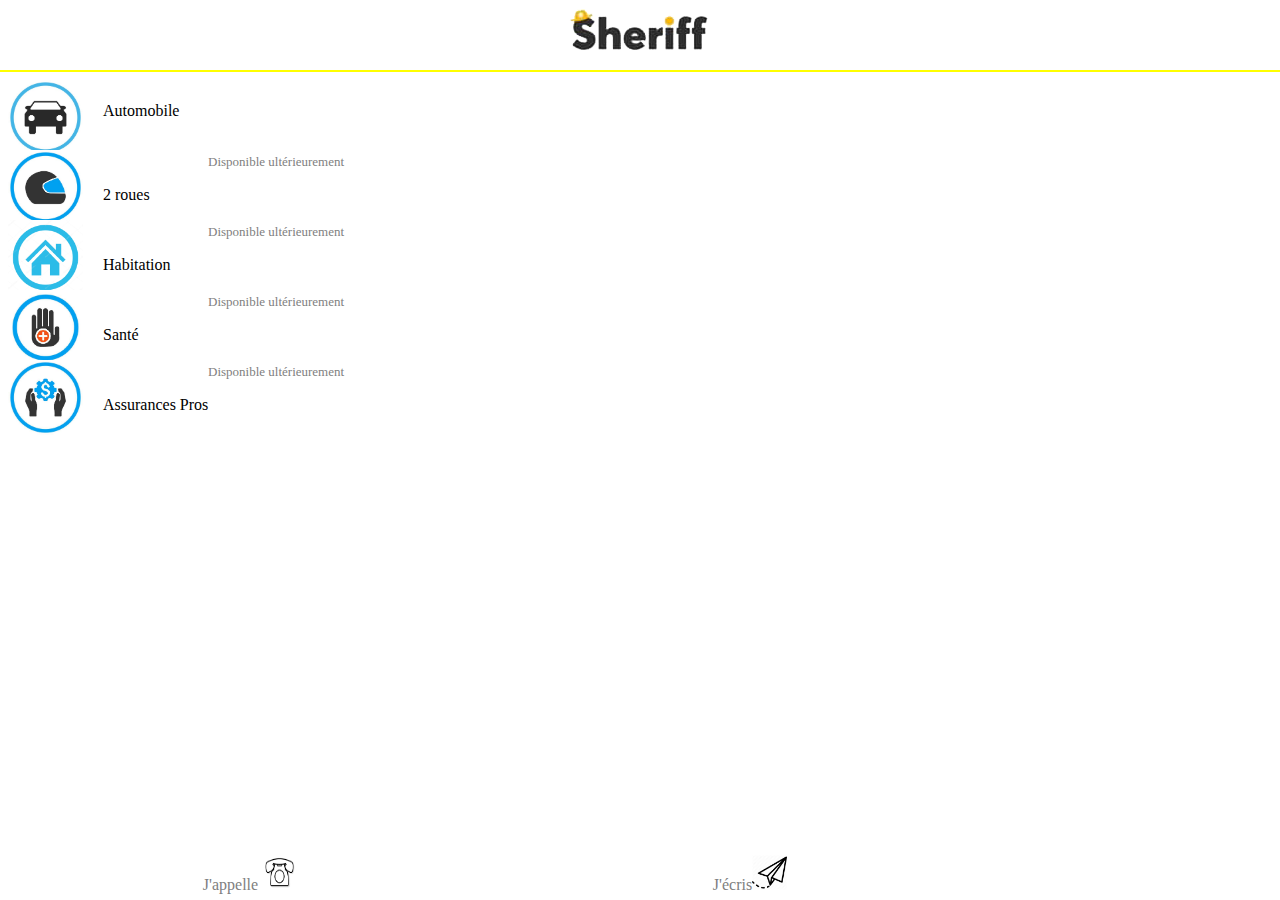
<file: index.html>
<!DOCTYPE html>
<html>

<head>
    <meta charset="utf-8" />
    <meta name="format-detection" content="telephone=no" />
    <meta name="viewport" content="user-scalable=no, initial-scale=1, maximum-scale=1, minimum-scale=1, width=device-width" />
    


    <link rel="stylesheet" type="text/css" href="index.css" />


    <title>Sheriff</title>
</head>

<body>

    <header class="Entete">
            <div class="image">
            <img src="images/test.png">
            </div>
    </header>
    
     <section>

        

    </section>
    
        <br>
        <br>
        <br>
        
        <a href="automobile.html">
            <div class="policeAuto"> Automobile </div> 
            <img class="logo" src="images/voitureBleue.jpg" width="75" height="75"></a>

        <a href="#">
            <div class="police1"> 2 roues </div> <div class="policeU">Disponible ultérieurement </div>
            <img class="logo" src="images/motoBleue.jpg" width="75" height="75"></a>


        
        <a  href="#"> 
            <div class="police1"> Habitation </div> <div class="policeU">Disponible ultérieurement </div> 
            <img class="logo" src="images/maison.jpg" width="75" height="75"></a>


        
        <a  href="#"> 
            <div class="police1"> Santé </div> <div class="policeU">Disponible ultérieurement </div>
            <img class="logo" src="images/sante.jpg" width="75" height="75"></a>


        <a  href="vtc.html"> 
            <div class="police1"> Assurances Pros </div> <div class="policeU">Disponible ultérieurement </div>
            <img class="logo1" src="images/assurance.jpg" width="75" height="75"></a>
        <br>
        




<nav class="nav">
        
            <li> <a class="police" href="tel:0184807007" > J'appelle <img id="icone1" src="images/photo.png" width="35" height="35"> </a></li> 
            <li> <a class="police" href="sms:0755506675?body=Je souhaite">J'écris<img id="icone2" src="images/iconEmail.png" width="35" height="35"> </a></li> 
</nav>

</body>


</html>
</file>
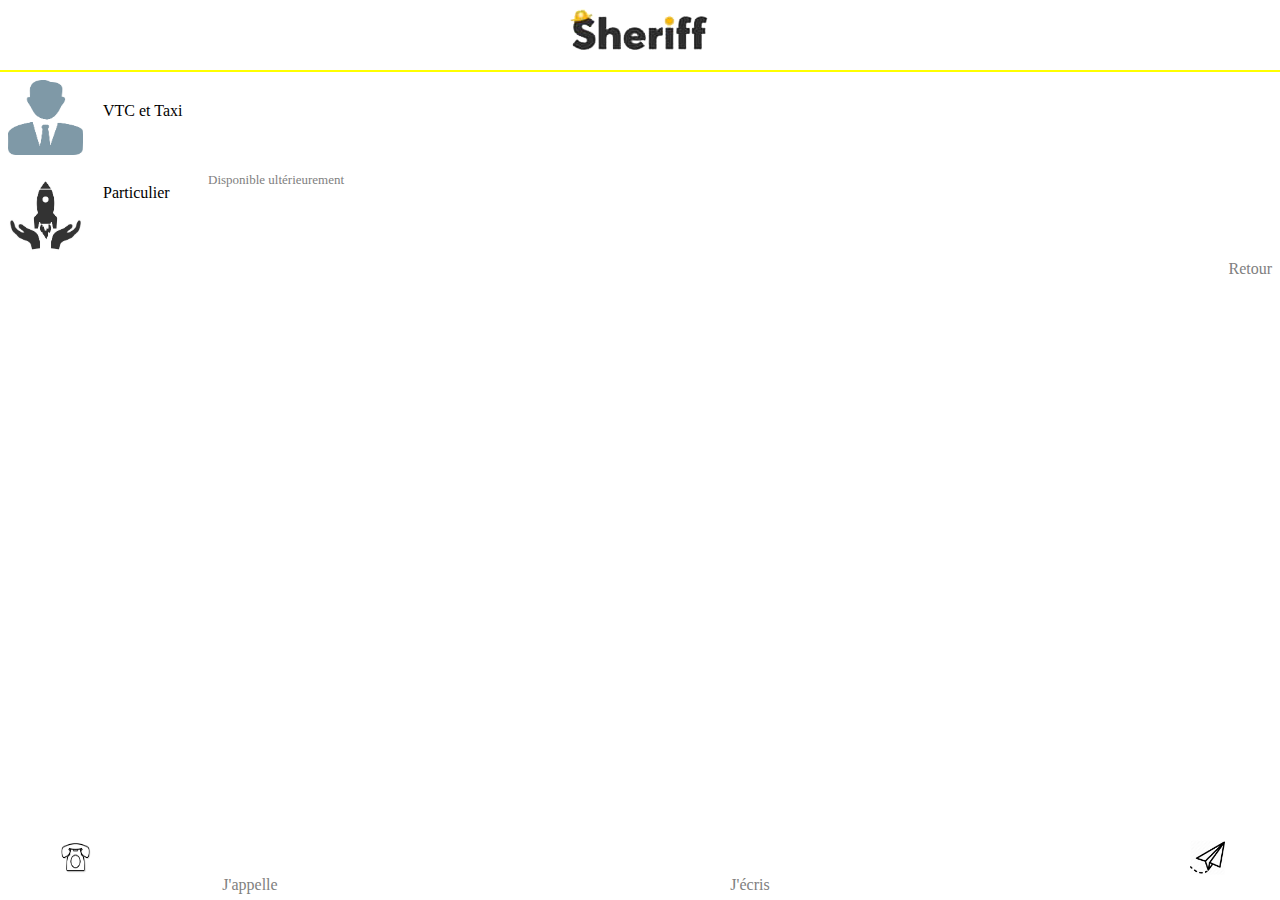
<file: automobile.html>
<!DOCTYPE html>
<html>

<head>
    <meta charset="utf-8" />
    <meta name="format-detection" content="telephone=no" />
    <meta name="viewport" content="user-scalable=no, initial-scale=1, maximum-scale=1, minimum-scale=1, width=device-width" />
    


    <link rel="stylesheet" type="text/css" href="automobile.css" />


    <title>Sheriff</title>
</head>

<body>

    <header class="Entete">
    		<div class="image">
            <img src="images/test.png">
            </div>
    </header>
    
     <section>

        

    </section>
    
        <br>
        <br>
        <br>
        
        <a href="vtc.html">
            <div class="police1"> VTC et Taxi </div> 
            <img class="logo" src="images/vtc.png" width="75" height="75"></a>

        <a href="#">
            <div class="police1"> Particulier </div> <div class="policeU">Disponible ultérieurement </div>
            <img class="logo" src="images/startUp.jpg" width="75" height="75"></a>
            <br>
            <br>
        <a  href="index.html">
        <div class="police2">Retour</div></a>
        




<nav class="nav">
            
            <li> <a class="police" href="tel:0184807007" > J'appelle <img id="icone1" src="images/photo.png" width="35" height="35"> </a></li> 
            <li> <a class="police" href="sms:0755506675?body=Je souhaite">J'écris<img id="icone2" src="images/iconEmail.png" width="35" height="35"> </a></li> 
</nav>

</body>


</html>
</file>
<file: index.css>
body
{
    background-color: white;
}




.Entete{
    position: absolute;
    top: 0; left: 0; right: 0; bottom: 10px;
    height: 70px; line-height: 70px;
    background-color: #FFF;
    text-align: center;
    border-bottom: 2px solid yellow;
}

h3{
    position: absolute;
    top: 65px;
    color:black;
    font-family: Georgia;

}

.image{

    position: absolute;
    top : -45px;
    width : 175px;
    height: 175px;
    margin: auto;
    left : 0px; right: 0px;


}



#icone{
    position: absolute;
    left: 30px;
    top: 10px; 
}

icone1{
    position: absolute;
    left: 58px;
    top:5px;
}

icone2{
    position: absolute;
    right: 55px;
    top:5px;
}

.police{

    color: grey;
    font-family: Georgia;
    margin-bottom: -15px;
    margin-top: 20px;
}

.police1{
    color: black;
    font-family: Georgia;
    position: relative;
    top: 70px;
    margin-left: 95px;
        
}

.policeU{

    color: grey;
    font-size: 13px;
    text-decoration: none;
    font-family: Georgia;
    position: relative;
    top: 20px;
    margin-left: 200px;
}

.policeAuto{

    color: black;
    font-family: Georgia;
    position: relative;
    top: 40px;
    margin-left: 95px;

}

img.logo
{

    margin-bottom: -43px;
    clear: both;

}

.nav
{
    position: absolute ;
    bottom: 0;left: 0; right: 0;
    background-color: #FFF;
    text-align: center;
    overflow: hidden;
    margin-right: auto;
    margin-left: auto;
    padding: 0px;
    margin-top: 0px;
    
}

.nav li {
    
    display: table-cell;
    width: 500px;

} 


.nav a
{
    text-decoration: none;
    display:block;
    text-align: center;
    height: 60px; line-height: 60px;

}

a{
    text-decoration: none;
}
</file>
<file: automobile.css>
body
{
	background-color: white;
}




.Entete{
	position: absolute;
	top: 0; left: 0; right: 0; bottom: 10px;
	height: 70px; line-height: 70px;
	background-color: #FFF;
	text-align: center;
	border-bottom: 2px solid yellow;
}

h3{
	position: absolute;
	top: 65px;
	color:black;
	font-family: Georgia;

}

.image{

	position: absolute;
	top : -45px;
	width : 175px;
	height: 175px;
	margin: auto;
	left : 0px; right: 0px;


}

.nav
{
	position: absolute ;
	bottom: 0;left: 0; right: 0;
	background-color: #FFF;
	text-align: center;
	overflow: hidden;
	margin-right: auto;
	margin-left: auto;
	padding: 0px;
	margin-top: 0px;
	
}



#icone1{
	position: absolute;
	left: 58px;
	top:5px;
}

#icone2{
	position: absolute;
	right: 55px;
	top:5px;
}

.police{

	color: grey;
	font-family: Georgia;
	margin-bottom: -15px;
	margin-top: 20px;
}

.police1{
	color: black;
	font-family: Georgia;
	position: relative;
	top: 40px;
	margin-left: 95px;
  		
}

.police2{

	color: grey;
	text-decoration: none;
	text-align: right;
}

.policeU{

	color: grey;
	font-size: 13px;
	text-decoration: none;
	font-family: Georgia;
	position: relative;
	top: 10px;
	margin-left: 200px;
}

img.logo
{

	margin-bottom: -15px;
	clear: both;

}

.nav li {
	
	display: table-cell;
	width: 500px;

} 


.nav a
{
	text-decoration: none;
	display:block;
	text-align: center;
	height: 60px; line-height: 60px;

}

a{
	text-decoration: none;
}
</file>
